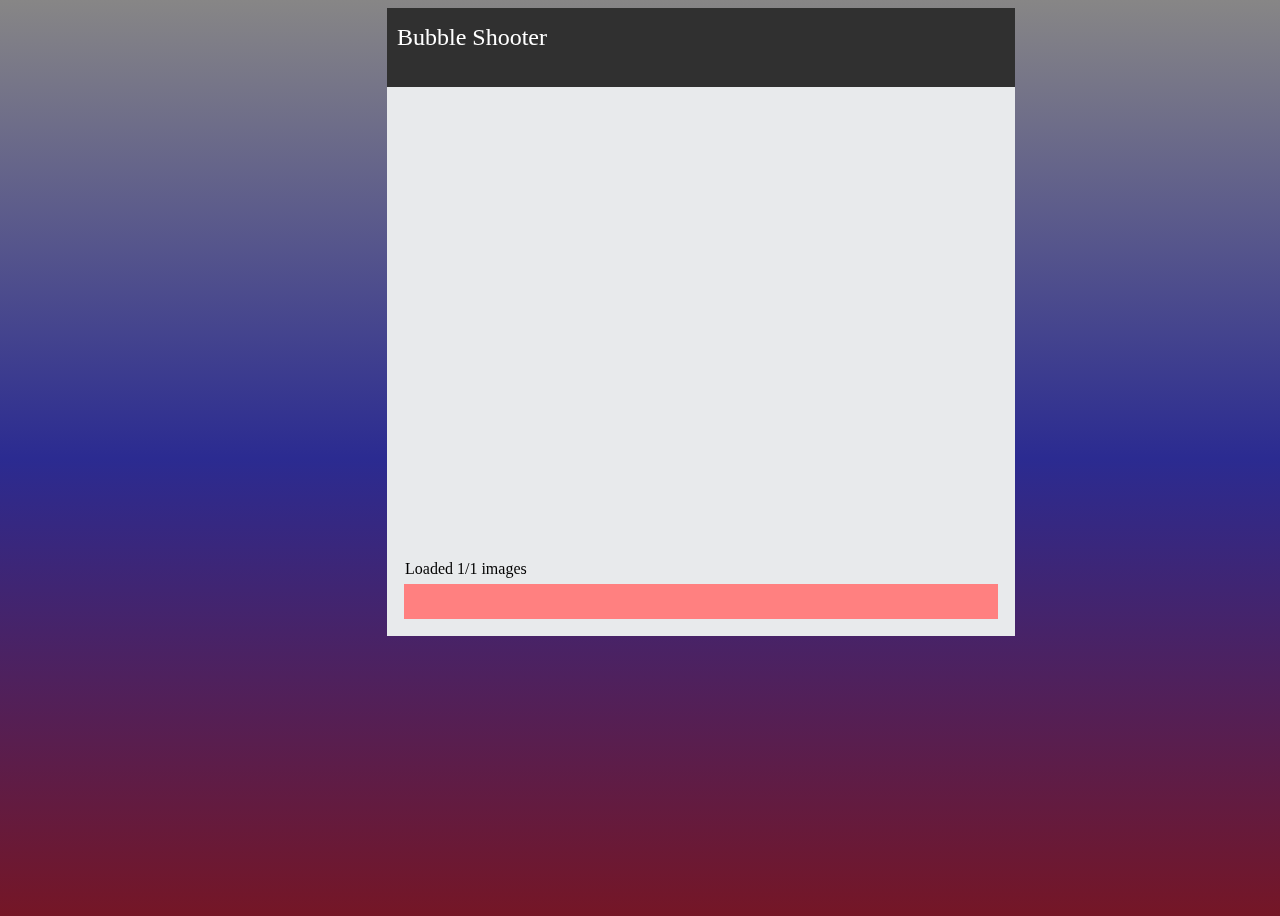
<file: Bubble-Shooter-HTML5/bubble-shooter.html>
<!DOCTYPE html>
<html>
<head>
<meta charset="UTF-8">
<title>Mini Project</title>
<script type='text/javascript' src='bubble-shooter-example.js'></script>
</head>

<body style="background-image: linear-gradient(rgb(135, 134, 134) , rgb(43, 43, 145) , rgb(117, 22, 38)); height: 100vh;">

<canvas style="margin-left: 30%;" id="viewport" width="628" height="628" cursor:pointer;></canvas></div>
</body>

</html>
</file>
